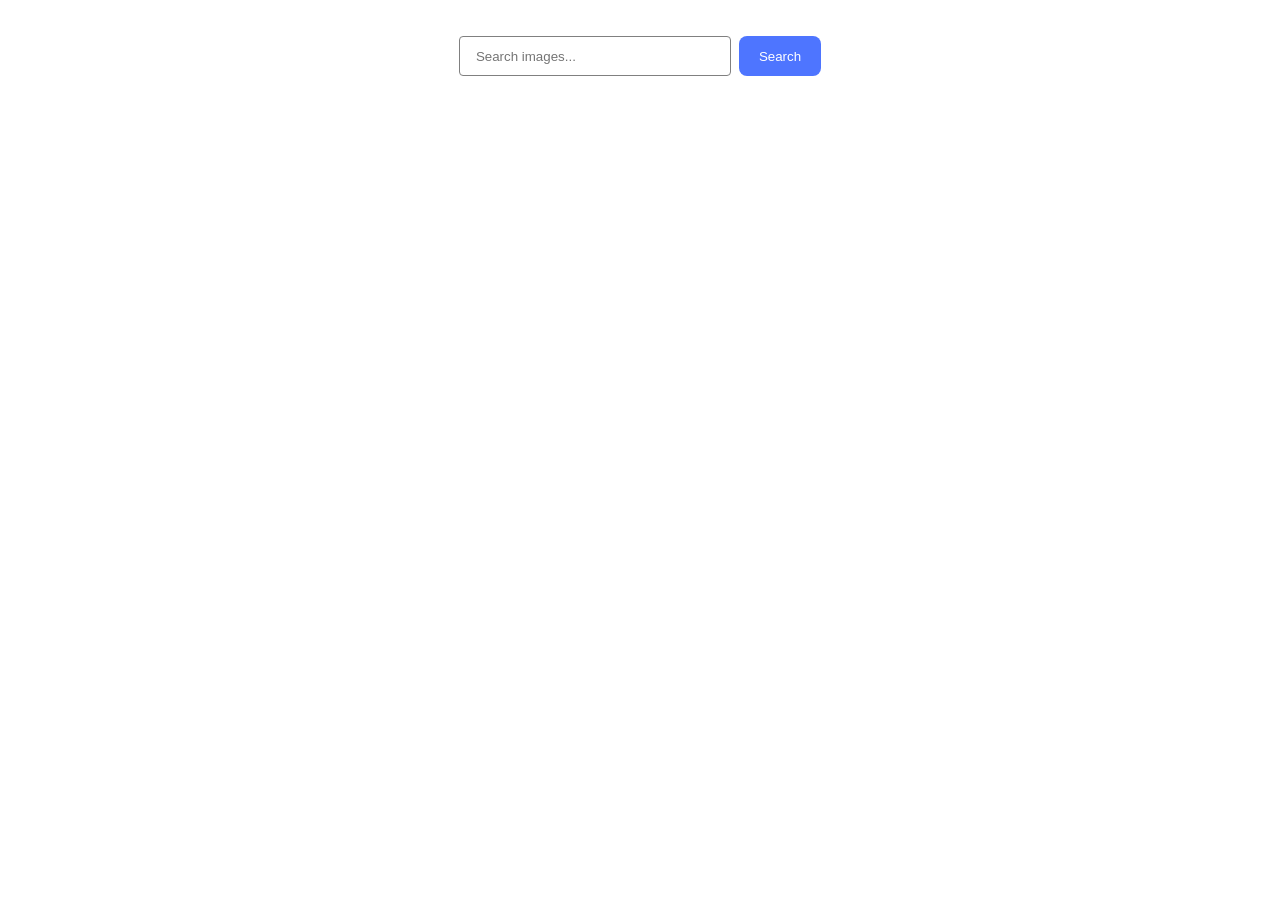
<file: src/index.html>
<!doctype html>
<html lang="en">
  <head>
    <meta charset="UTF-8" />
    <link rel="icon" type="image/svg+xml" href="/favicon.svg" />
    <meta name="viewport" content="width=device-width, initial-scale=1.0" />
    <title>Vanilla App Template</title>
    <link rel="stylesheet" href="./css/styles.css" />
  </head>
  <body>
    <main>
      <form class="form">
        <label>
          <input
            type="text"
            name="search-text"
            placeholder="Search images..."
            required
          />
        </label>
        <button type="submit">Search</button>
      </form>

      <ul class="gallery"></ul>

      <button type="button" class="load-more is-hidden">Load more</button>

      <span class="loader"></span>
    </main>

    <script type="module" src="./main.js"></script>
  </body>
</html>
</file>
<file: src/css/styles.css>
/**
  |============================
  | include css partials with
  | default @import url()
  |============================
*/
/* Common styles */
@import url('./reset.css');
@import url('./base.css');
</file>
